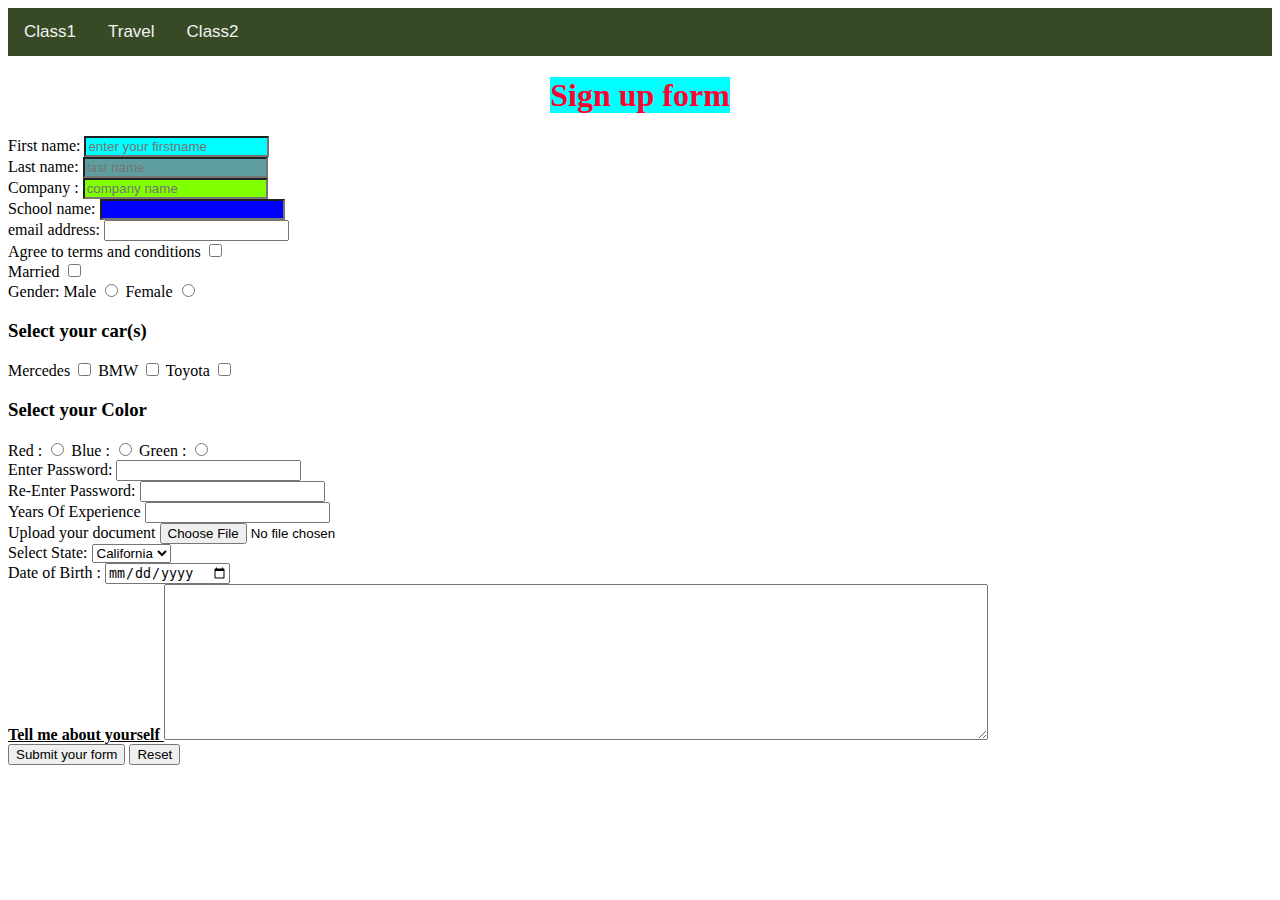
<file: day2.html>
<!DOCTYPE html>
<html lang="en">
<head>
    <meta charset="UTF-8">
    <title>Cool Website</title>
    <link rel="stylesheet" type="text/css" href="css/styles.css">
    <meta name="viewport" content="width=device-width,initial-scale=1,maximum-scale=1,user-scalable=no">
    <meta http-equiv="X-UA-Compatible" content="IE=edge,chrome=1">
    <meta name="HandheldFriendly" content="true">
</head>

<body>
    <div class="container-fluid" id="the1">
        <div class="container-fluid" >
            <div class="topnav" style="background: #384926">
                <a class="active" href="index.html">Class1</a>
                <a href="travel.html">Travel</a>
                <a href="day2.html">Class2</a>
                <P></P>

            </div>
        </div>
        <h1 id="main" style="text-align: center " > <span style="background: aqua">Sign up form</span> </h1>


        <div class="form">
            <form>
                <label for="fname" > First name:</label>
                <input style="background: aqua" type="text" id="fname" placeholder="enter your firstname">

                <br>
                <label  for="lname">Last name:</label>
                <input style="background: cadetblue" type="text" id="lname" placeholder="last name" >

                <br>
                <label for="cname">Company :</label>
                <input style="background: chartreuse" type="text" id="cname" placeholder="company name" >
                <br>
                <label for="school">School name:</label>
                <input  style="background: blue" type="text" name="school_name" id="school" />
                <br>
                <label for="email">email address:</label>
                <input type="text" name="email" id="email" />
                <br>
                <label for="T&Cs">Agree to terms and conditions</label>
                <input type="checkbox" name="Terms and conditions" id="T&Cs">
                <br>
                <label for="marital_status">Married</label>
                <input type="checkbox" name="Terms and conditions" id="marital_status">
                <br>
                <label >Gender: </label>
                <label for="male">Male</label>
                <input type="radio" name="gender" id="male">
                <label for="female">Female</label>
                <input type="radio" name="gender" id="female">
                <br>
                <h3>Select your car(s)</h3>

                <label for="mercedes">Mercedes</label>
                <input type="checkbox" name="Mercedes" id="mercedes" />

                <label for="bmw">BMW</label>
                <input type="checkbox" name="BMW" id="bmw" />

                <label for="toyota">Toyota</label>
                <input type="checkbox" name="Toyota" id="toyota" />

                <h3>Select your Color</h3>
                <label for="red">Red : </label>
                <input type="radio" name="color" id="red">

                <label for="blue">Blue : </label>
                <input type="radio" name="color" id="blue">

                <label for="green">Green : </label>
                <input type="radio" name="color" id="green">

                <br/>
                <label for="passwd">Enter Password: </label>
                <!--        add password field and re-enter password inputbox   -->
                <!--        shortcut ->   input:password#passwd  -->
                <input type="password" name="password" id="passwd">
                <br/>
                <label for="re_passwd">Re-Enter Password: </label>
                <!--        shortcut ->   input:password#re_passwd  -->
                <input type="password" name="re_password" id="re_passwd">

                <br/>
                <label for="years_of_exp">Years Of Experience</label>
                <input type="number" name="YearsOfExperience" id="years_of_exp">
                <br/>

                <label for="upload">Upload your document</label>
                <input type="file" name="docs" id="upload">

                <br/>

                <label for="state">Select State: </label>
                <!--        select#state>option*3 -->
                <select name="select_state" id="state">
                    <option selected > - </option>
                    <option value="VA"> Virginia</option>
                    <option value="NY">New York</option>
                    <option selected value="CA">California</option>
                </select>

                <br/>
                <label for="dateOfBirth">Date of Birth : </label>
                <!--        input:date#dateOfBirth-->
                <input type="date" name="dateOfBirth" id="dateOfBirth" />

                <br>
                <label for="bio"><u> <strong>Tell me about yourself</strong> </u></label>
                <textarea name="" id="bio" cols="100" rows="10"></textarea>
                <br>
                <button type="submit" id="submit">Submit your form</button>
                <button type="reset">Reset</button>
                <br>
                <br>
                <br>
                <br>
                <br>




            </form>
        </div>







    </div>

</body>
</html>
</file>
<file: css/styles.css>
.container{
    /*background: orange;*/
    align-items: center;
    background-repeat: no-repeat;
    background-position: center;
    background-size: cover;
    color: black;
    margin: 1%;
    
}
.one{
    color: aqua;
}
.img{
    height: 400px;
    width: 1300px;
    align-items: center;
}
.how{
    background: url("https://www.planetware.com/wpimages/2020/02/france-in-pictures-beautiful-places-to-photograph-calanques-national-park.jpg");
    background-size: cover;
    color: black;
}
#contactus {
    background-color: peru ;
    background-size: cover;
    background-repeat: no-repeat;
    padding: 80px;
    margin: 1%;



  }
  .form-control {
    background: transparent;
  }
  .form-control {
    color: white;
    opacity: 1;
    padding: 12px;
  }
  .btn {
    border: 2px solid white;
    padding: 6px;
    color: white;
    background: transparent;
  }
  #second{
      background-color: beige;
      background-repeat: no-repeat;
      background-size: cover;
  }
.column-md-3 {
    float: left;
    width: 25%;
    padding: 5px;
}
.row::after {
    content: "";
    clear: both;
    display: table;
}
.row {
    display: flex;
}

.column-md-3 {
    flex: 25%;
    padding: 5px;
}
.column-md-3 {
    width: 100%;
}
#portfolio div img {
    width: 100%;
    display: block;
}
#portfolio div {
    padding: 10px;
}
.head{
    text-align: center;
}
.topnav {
    background-color: darkseagreen;
    overflow: hidden;
    font-family: Helvetica;
    object-fit: cover;
}
.topnav a {
    float: left;
    color: #f2f2f2;
    text-align: center;
    padding: 14px 16px;
    text-decoration: none;
    font-size: 17px;
}
.topnav a:hover {
    background-color: #ddd;
    color: black;
}
#one1{
    width: 100%;
}
#main{
    color: #ff002f;

}
#the1{
    background: url("https://images.unsplash.com/photo-1610653216265-74079d187414?ixid=MnwxMjA3fDB8MHxzZWFyY2h8MXx8YmVpZ2UlMjB3YWxscGFwZXJ8ZW58MHx8MHx8&ixlib=rb-1.2.1&w=1000&q=80");
    background-repeat: no-repeat;
    background-size: cover;
}
img {
    max-width: 100%; height: auto;
}
/* Media Queries: Tablet Landscape */
@media screen and (max-width: 1060px) {
    #primary { width:67%; }
    #secondary { width:30%; margin-left:3%;}
}

/* Media Queries: Tabled Portrait */
@media screen and (max-width: 768px) {
    #primary { width:100%; }
    #secondary { width:100%; margin:0; border:none; }
}
</file>
